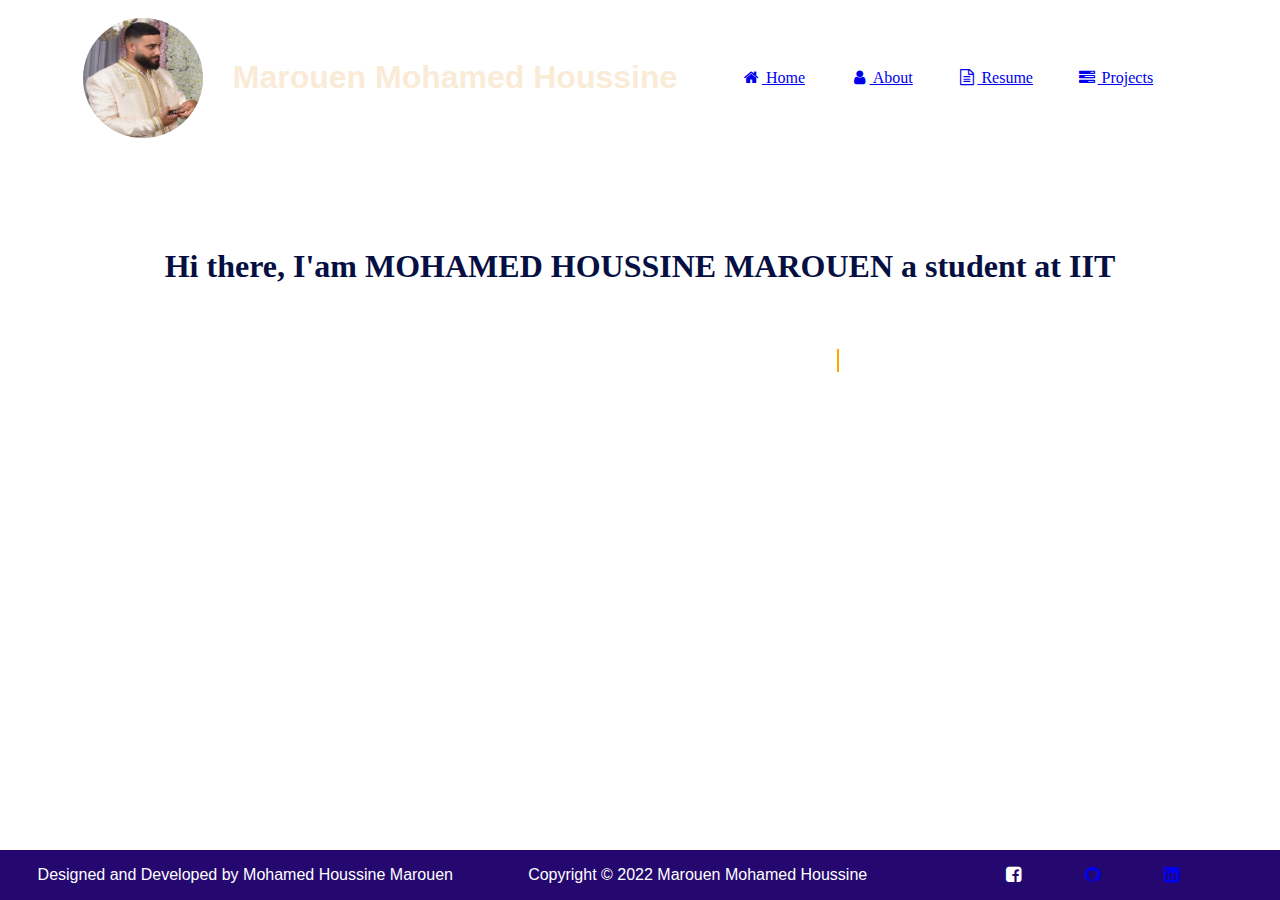
<file: index.html>
<!DOCTYPE html>
<html lang="en">

<head>
    <meta charset="UTF-8">
    <meta http-equiv="X-UA-Compatible" content="IE=edge">
    <meta name="viewport" content="width=device-width, initial-scale=1.0">
    <title>mohamed houssine marouen</title>
    <link rel="stylesheet" href="https://cdnjs.cloudflare.com/ajax/libs/font-awesome/4.7.0/css/font-awesome.min.css">
    <link rel="icon" type="" href="images/hassoun2.jpg">
    <link rel="stylesheet" href="CSS/index.css">
    

</head>

<body>
    <header>

        <nav>
            <div class="photo">
                <img id="photoprofile" src="images/hassoun.jpg">
                <h1 id="titre">Marouen Mohamed Houssine</h1>
            </div>
            <div class="links">
                <a href="index.html"><i class="fa fa-fw fa-home" aria-hidden="true"></i> Home</a>
                <a href="aboutpage.html"><i class="fa fa-fw fa-user" aria-hidden="true"></i> About</a>
                <a href="resumepage.html"><i class="fa fa-fw fa-file-text-o" aria-hidden="true"></i> Resume</a>
                <a href="quiiz.html"><i class="fa fa-fw fa-tasks" aria-hidden="true"></i> Projects</a>
            </div>
        </nav>




    </header>
    
    
    
        <div class="word1">
            <h1>Hi there,
                I'am MOHAMED HOUSSINE MAROUEN a student at IIT
            </h1>
        </div>
        <div class="word">
            <h2>
                I'am a FULL STACK developer

            </h2>
        </div>
        
    
    


    


    <footer>

        <div class="footer1">
            <p id="p2">Designed and Developed by Mohamed Houssine Marouen</p>

        </div>
        <div class="footer1">
            <p id="p3">Copyright © 2022 Marouen Mohamed Houssine</p>

        </div>
        <div class="footer">
            <a  href="https://www.facebook.com/hassoun.marouen" target="_blank"><i id="fcb"
                    class="fa fa-facebook-square"></i> </a>
            <a href="https://github.com/Hassoun-Marouen" target="_blank"><i id="github" class="fa fa-github"
                    aria-hidden="true"></i></a>
            <a href="https://www.linkedin.com/in/mohamed-houssine-marouen/" target="_blank"><i id="linkedin" class="fa fa-linkedin-square" aria-hidden="true"></i></a>

    </footer>

</body>

</html>
</file>
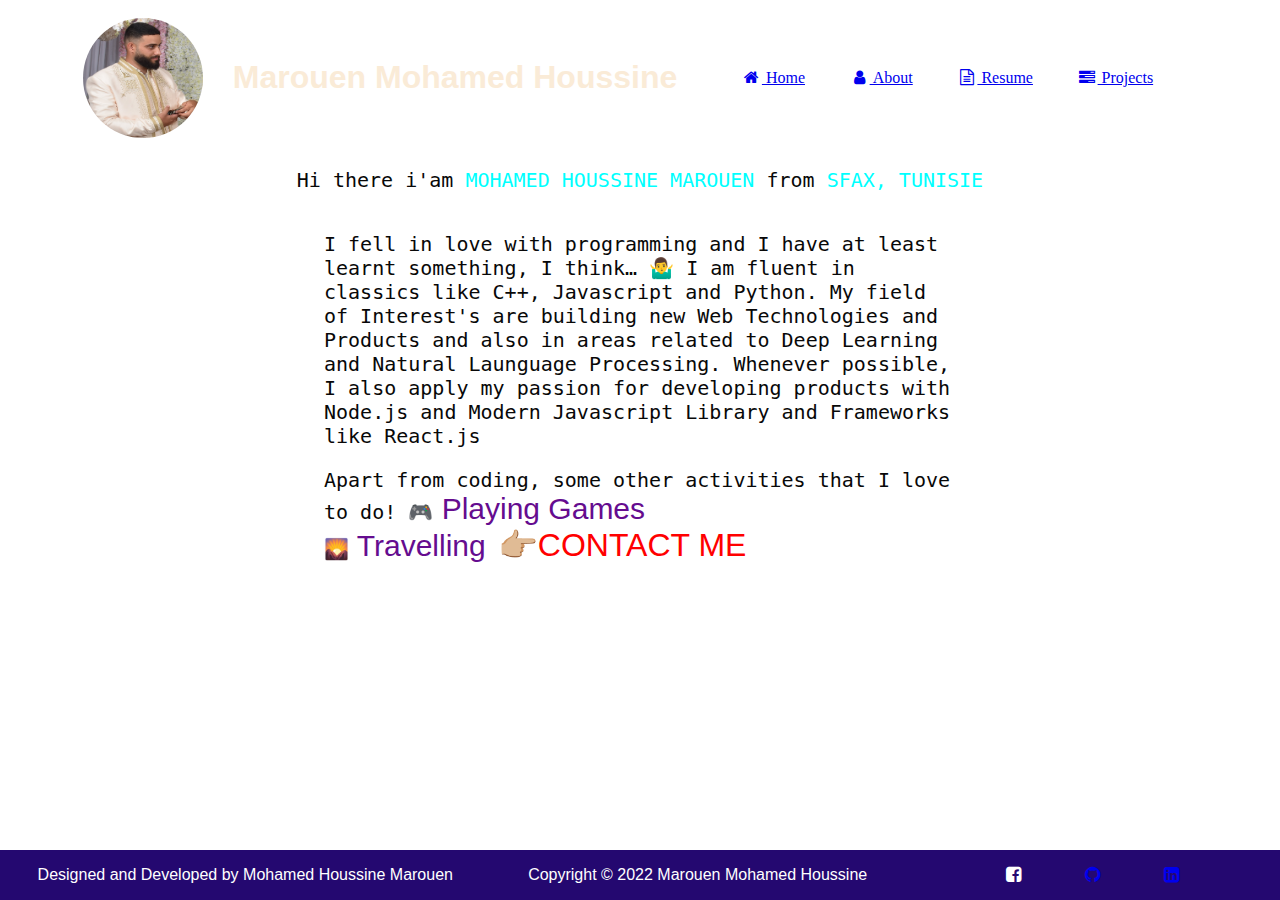
<file: aboutpage.html>
<!DOCTYPE html>
<html lang="en">

<head>
    <meta charset="UTF-8">
    <meta http-equiv="X-UA-Compatible" content="IE=edge">
    <meta name="viewport" content="width=device-width, initial-scale=1.0">
    <title>mohamed houssine marouen</title>
    <link rel="stylesheet" href="https://cdnjs.cloudflare.com/ajax/libs/font-awesome/4.7.0/css/font-awesome.min.css">
    <link rel="icon" type="" href="images/hassoun2.jpg">
    <link rel="stylesheet" href="CSS/accueil.css">

</head>

<body>
    <header>

        <nav>
            <div class="photo">
                <img id="photoprofile" src="images/hassoun.jpg">
                <h1 id="titre">Marouen Mohamed Houssine</h1>
            </div>
            <div class="links">
                <a href="index.html"><i class="fa fa-fw fa-home" aria-hidden="true"></i> Home</a>
                <a href="aboutpage.html"><i class="fa fa-fw fa-user" aria-hidden="true"></i> About</a>
                <a href="resumepage.html"><i class="fa fa-fw fa-file-text-o" aria-hidden="true"></i> Resume</a>
                <a href="#"><i class="fa fa-fw fa-tasks" aria-hidden="true"></i> Projects</a>
            </div>
        </nav>




    </header>

    <section>
        <p id="p1">
            Hi there i'am <span style="color: aqua;">MOHAMED HOUSSINE MAROUEN</span> from <span
                style="color: aqua;">SFAX, TUNISIE</span>
        </p>
    </section>
    <div class="p4">
        <p id="p4">I fell in love with programming and I have at least learnt something, I think… 🤷‍♂️

            I am fluent in classics like C++, Javascript and Python.

            My field of Interest's are building new Web Technologies and Products and also in areas related to Deep
            Learning and Natural Launguage Processing.

            Whenever possible, I also apply my passion for developing products with Node.js and Modern Javascript
            Library and Frameworks like React.js</p>
        <p id="p4">Apart from coding, some other activities that I love to do!

            <span
                style="color: rgb(101, 12, 143); font-size: 30px; font-family: 'Franklin Gothic Medium', 'Arial Narrow', Arial, sans-serif;"><span
                    style='font-size:20px;'>&#127918;</span> Playing Games</span> <br>
            <span
                style="color: rgb(101, 12, 143); font-size: 30px; font-family: 'Franklin Gothic Medium', 'Arial Narrow', Arial, sans-serif;"><span
                    style='font-size:20px; '>&#127748;</span> Travelling</span>
                    <a href="contact.html" style="text-decoration: none; font-family: 'Franklin Gothic Medium', 'Arial Narrow', Arial, sans-serif; " ><span style="color: rgb(255, 0, 0); font-size: xx-large; "><span>&#128073;&#127996;</span>CONTACT ME </span></a>
        </p>
    </div>





    <footer>

        <div class="footer1">
            <p id="p2">Designed and Developed by Mohamed Houssine Marouen</p>

        </div>
        <div class="footer1">
            <p id="p3">Copyright © 2022 Marouen Mohamed Houssine</p>

        </div>
        <div class="footer">
            <a onclick="AnimationEffect" href="https://www.facebook.com/hassoun.marouen" target="_blank"><i id="fcb"
                    class="fa fa-facebook-square"></i> </a>
            <a href="https://github.com/Hassoun-Marouen" target="_blank"><i id="github" class="fa fa-github"
                    aria-hidden="true"></i></a>
            <a href="https://www.linkedin.com/in/mohamed-houssine-marouen/" target="_blank"><i id="linkedin"
                    class="fa fa-linkedin-square" aria-hidden="true"></i></a>

    </footer>

</body>

</html>
</file>
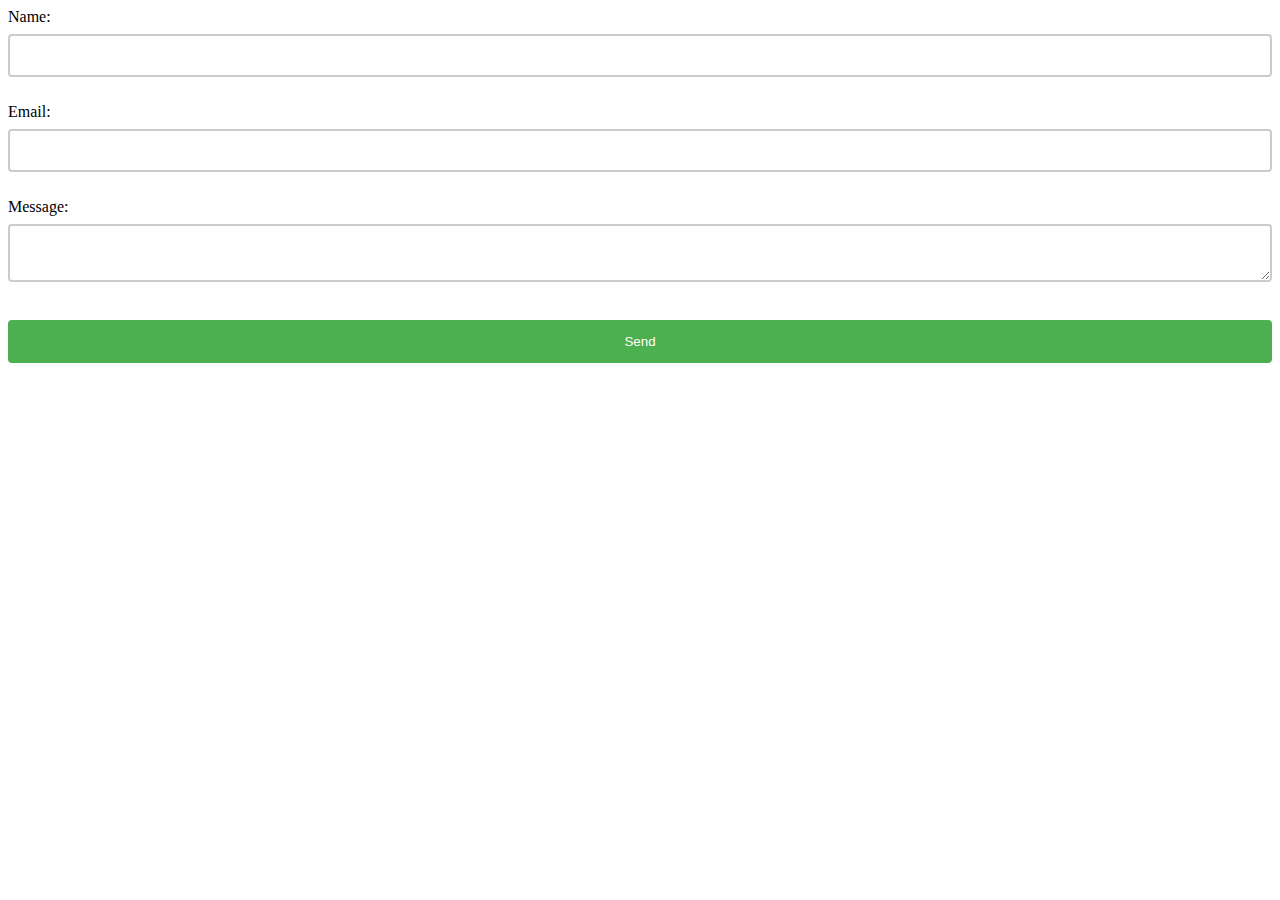
<file: contact.html>
<!DOCTYPE html>
<html lang="en">
<head>
    <meta charset="UTF-8">
    <meta http-equiv="X-UA-Compatible" content="IE=edge">
    <meta name="viewport" content="width=device-width, initial-scale=1.0">
    <title>Contact</title>
    <link rel="stylesheet" type="text/css" href="CSS/contact.css">
</head>
<body>
    <form action="hassoun2.marouen@gmail.com" method="post" enctype="text/plain">
            <label for="name">Name:</label>
            <input type="text" id="name" name="user_name"><br><br>
            <label for="email">Email:</label>
            <input type="email" id="email" name="user_email"><br><br>
            <label for="message">Message:</label>
            <textarea id="message" name="user_message"></textarea><br><br>
            <input type="submit" value="Send">
      </form>
</body>
</html>
</file>
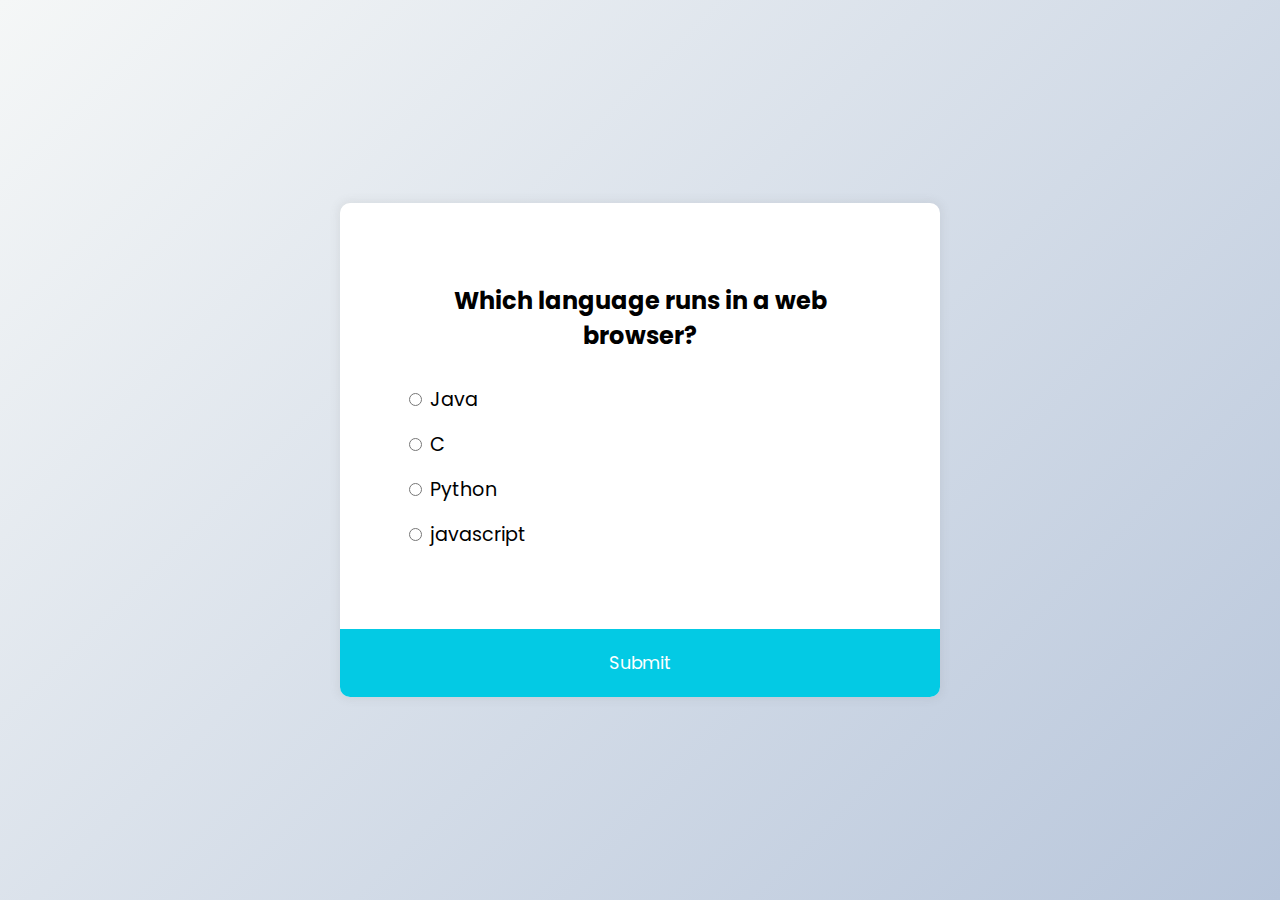
<file: quiiz.html>
<!DOCTYPE html>
<html>
<head>
<title>Quiz Application</title>
<meta charset="UTF-8">
    <meta http-equiv="X-UA-Compatible" content="IE=edge">
    <meta name="viewport" content="width=device-width, initial-scale=1.0">
    
    
    <link rel="stylesheet" href="CSS/quizz.css">

</head>
<body>
    
    <div class="quiz-container" id="quiz">
        <div class="quiz-header">
          <h2 id="question">Question Text</h2>
          <ul>
            <li>
              <input type="radio" name="answer" id="a" class="answer">
              <label for="a" id="a_text">Answer</label>
            </li>
            <li>
              <input type="radio" name="answer" id="b" class="answer">
              <label for="b" id="b_text">Answer</label>
            </li>
            <li>
              <input type="radio" name="answer" id="c" class="answer">
              <label for="c" id="c_text">Answer</label>
            </li>
            <li>
              <input type="radio" name="answer" id="d" class="answer">
              <label for="d" id="d_text">Answer</label>
            </li>
          </ul>
        </div>
        <button id="submit">Submit</button>
      </div>

      <script type="text/javascript" src="JS/QUIZZ.js"></script>
</body>
</html>
</file>
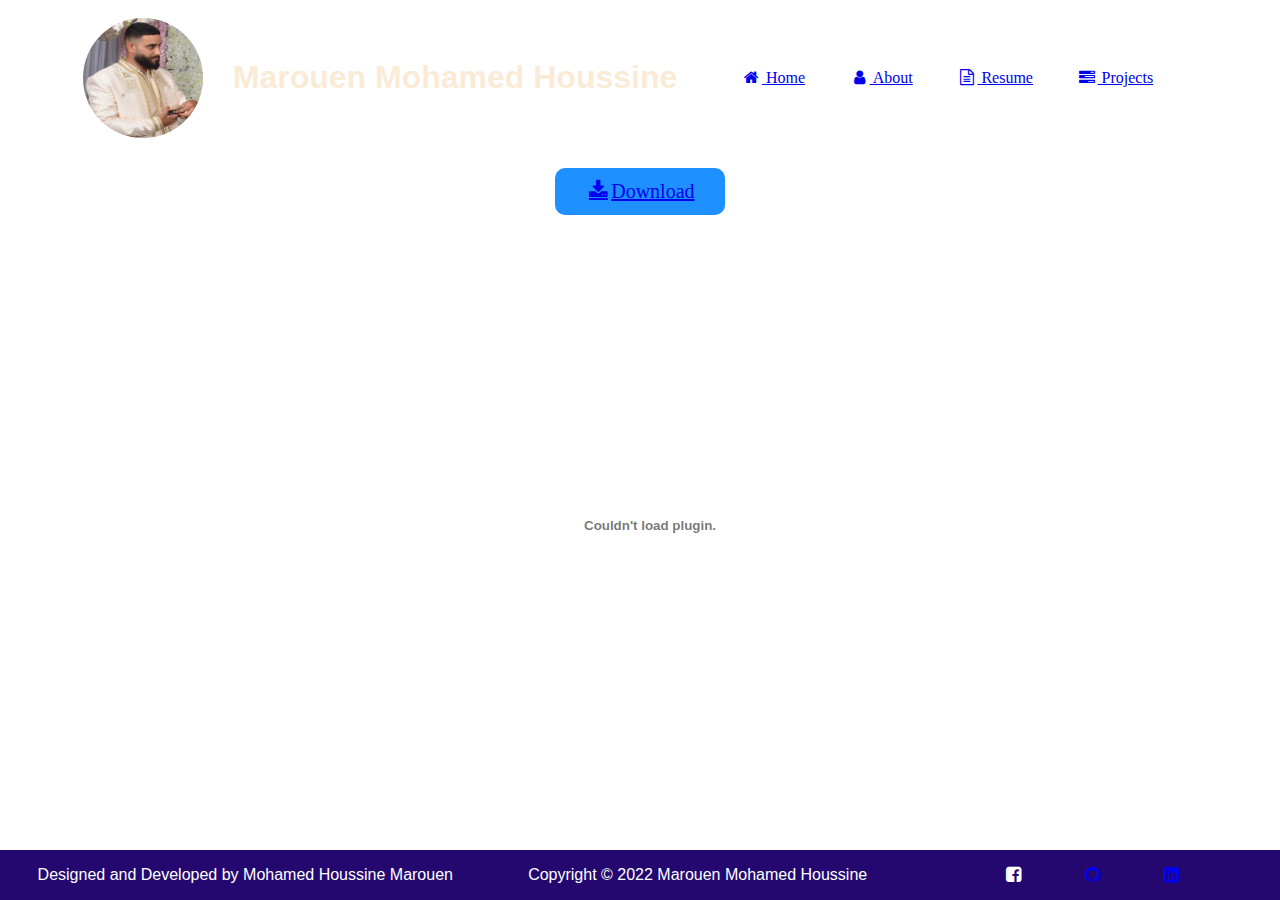
<file: resumepage.html>
<!DOCTYPE html>
<html lang="en">

<head>
    <meta charset="UTF-8">
    <meta http-equiv="X-UA-Compatible" content="IE=edge">
    <meta name="viewport" content="width=device-width, initial-scale=1.0">
    <title>mohamed houssine marouen</title>
    <link rel="stylesheet" href="https://cdnjs.cloudflare.com/ajax/libs/font-awesome/4.7.0/css/font-awesome.min.css">
    <link rel="icon" type="" href="images/hassoun2.jpg">
    <link rel="stylesheet" href="CSS/accueil.css">
    <link rel="stylesheet" href="CSS/resume.css">

</head>

<body>
    <header>

        <nav>
            <div class="photo">
                <img id="photoprofile" src="images/hassoun.jpg">
                <h1 id="titre">Marouen Mohamed Houssine</h1>
            </div>
            <div class="links">
                <a href="index.html"><i class="fa fa-fw fa-home" aria-hidden="true"></i> Home</a>
                <a href="aboutpage.html"><i class="fa fa-fw fa-user" aria-hidden="true"></i> About</a>
                <a href="resumepage.html"><i class="fa fa-fw fa-file-text-o" aria-hidden="true"></i> Resume</a>
                <a href="quiiz.html"><i class="fa fa-fw fa-tasks" aria-hidden="true"></i> Projects</a>
            </div>
        </nav>




    </header>




    <a class="btn" href="CV/CV_2022-09-12_mohamed houssine_Marouen.pdf" target="_blank"><i
            class="fa fa-fw fa-download"></i> Download</a>
    
    <embed type="application/pdf" src="CV/CV_2022-09-12_mohamed houssine_Marouen.pdf" id="bac"  height="600px">







    <footer>

        <div class="footer1">
            <p id="p2">Designed and Developed by Mohamed Houssine Marouen</p>

        </div>
        <div class="footer1">
            <p id="p3">Copyright © 2022 Marouen Mohamed Houssine</p>

        </div>
        <div class="footer">
            <a onclick="AnimationEffect" href="https://www.facebook.com/hassoun.marouen" target="_blank"><i id="fcb"
                    class="fa fa-facebook-square"></i> </a>
            <a href="https://github.com/Hassoun-Marouen" target="_blank"><i id="github" class="fa fa-github"
                    aria-hidden="true"></i></a>
            <a href="https://www.linkedin.com/in/mohamed-houssine-marouen/" target="_blank"><i id="linkedin"
                    class="fa fa-linkedin-square" aria-hidden="true"></i></a>

    </footer>

</body>

</html>
</file>
<file: CSS/index.css>
body{
    background-image:url("https://media.istockphoto.com/id/905432958/photo/nautilus-blue-background.jpg?b=1&s=612x612&w=0&k=20&c=BQYc-ZPID1kYhHN-7_DWdo4LByO2_Av24ObTLk7T1OY=");
    background-repeat: no-repeat, repeat;
    background-size: cover;
    display: flex;
    flex-direction: column;
    align-items: center;
}
.word1 h1{
    margin-top: 100px;
    height: 80px;
    color: rgb(6, 15, 66);

}

.word h2 {
    color: #fff;
    
    font-family: monospace;
    overflow: hidden; /* Ensures the content is not revealed until the animation */
    border-right: .15em solid orange; /* The typwriter cursor */
    white-space: nowrap; /* Keeps the content on a single line */
    margin: 0 auto; /* Gives that scrolling effect as the typing happens */
    letter-spacing: .15em; /* Adjust as needed */
    animation: 
      typing 3.5s steps(30, end),
      blink-caret .5s step-end infinite;
    align-items: center;
  }
  
  
  /* The typing effect */
  @keyframes typing {
    from { width: 0 }
    to { width: 100% }
  }
  
  /* The typewriter cursor effect */
  @keyframes blink-caret {
    from, to { border-color: transparent }
    50% { border-color: orange }
  }
.div1{
    border-style: solid;
    background-color: aqua;
    
}


#photoprofile{
    
    border-radius: 60px;
    width: 120px;
    height: 120px;
    
    
    
}
.photo{
    
    display: flex;
    padding: 10px;
    align-items: flex-start;
    
}
#titre{
    padding-left: 30px;
    padding-top: 20px;
    font-family: Verdana, Geneva, Tahoma, sans-serif;
    color: antiquewhite;
}

.links{
    
    display: flex;
    width: 500px;
    padding: 10px;
    justify-content: space-evenly;
    
    
    
}
nav{
    display: flex;
    justify-content: space-around;
    align-items: center;
    
}
a:visited{
    color: aliceblue;
    background-color: transparent;
    text-decoration: underline;
}

a:hover {
    color: rgb(0, 255, 115);
    background-color: transparent;
    text-decoration: underline;
  }
  a:active {
    color: yellow;
    background-color: transparent;
    text-decoration: underline;
  }
footer{
    position: fixed;
    margin: 0;
    left: 0;
    right: 0;
    bottom: 0;

    
    text-align: center;
    display: flex;
    justify-content: space-around;
    align-items: center;
    background-color: rgb(36, 8, 112);
    

    
}
.footer{
    width: 300px;
    display: flex;
    font-size: large;
    
    justify-content: space-evenly;
    align-items: center;

}
#p2{
    font-family: Verdana, Geneva, Tahoma, sans-serif;
    color:white;
    font-size: medium;
}
#p3{
    font-family: Verdana, Geneva, Tahoma, sans-serif;
    color: white;
    font-size: medium;
}
#fcb{
    color:white ;
    
}
</file>
<file: CSS/accueil.css>
body{
    background-image:url("https://media.istockphoto.com/id/905432958/photo/nautilus-blue-background.jpg?b=1&s=612x612&w=0&k=20&c=BQYc-ZPID1kYhHN-7_DWdo4LByO2_Av24ObTLk7T1OY=");
    background-repeat: no-repeat, repeat;
    background-size: cover;
    display: flex;
    flex-direction: column;
    align-items: center;
    
    
}





.word h1 {
    color: #fff;
    font-family: monospace;
    overflow: hidden; /* Ensures the content is not revealed until the animation */
    border-right: .15em solid orange; /* The typwriter cursor */
    white-space: nowrap; /* Keeps the content on a single line */
    margin: 0 auto; /* Gives that scrolling effect as the typing happens */
    letter-spacing: .15em; /* Adjust as needed */
    animation: 
      typing 3.5s steps(30, end),
      blink-caret .5s step-end infinite;
    align-items: center;
  }
  
  /* The typing effect */
  @keyframes typing {
    from { width: 0 }
    to { width: 100% }
  }
  
  /* The typewriter cursor effect */
  @keyframes blink-caret {
    from, to { border-color: transparent }
    50% { border-color: orange }
  }
.div1{
    border-style: solid;
    background-color: aqua;
    
}


#photoprofile{
    
    border-radius: 60px;
    width: 120px;
    height: 120px;
    
    
    
}
.photo{
    
    display: flex;
    padding: 10px;
    align-items: flex-start;
    
}
#titre{
    padding-left: 30px;
    padding-top: 20px;
    font-family: Verdana, Geneva, Tahoma, sans-serif;
    color: antiquewhite;
}

.links{
    
    display: flex;
    width: 500px;
    padding: 10px;
    justify-content: space-evenly;
    
    
    
}
nav{
    display: flex;
    justify-content: space-around;
    align-items: center;
    
}
a:visited{
    color: aliceblue;
    background-color: transparent;
    text-decoration: underline;
}

a:hover {
    color: rgb(0, 255, 115);
    background-color: transparent;
    text-decoration: underline;
  }
  a:active {
    color: yellow;
    background-color: transparent;
    text-decoration: underline;
  }
footer{
    position: fixed;
    margin: 0;
    left: 0;
    right: 0;
    bottom: 0;

    
    text-align: center;
    display: flex;
    justify-content: space-around;
    align-items: center;
    background-color: rgb(36, 8, 112);
    

    
}
.footer{
    width: 300px;
    display: flex;
    font-size: large;
    
    justify-content: space-evenly;
    align-items: center;

}
#p2{
    font-family: Verdana, Geneva, Tahoma, sans-serif;
    color:white;
    font-size: medium;
}
#p3{
    font-family: Verdana, Geneva, Tahoma, sans-serif;
    color: white;
    font-size: medium;
}
#fcb{
    color:white ;
    
}
#p4{
    color: rgb(8, 8, 8);
    font-size: x-large;
    align-items: center;
    align-content: center;
    font-family: monospace ;
    
}
.p4{
    align-items: center;
    align-content: center;
    width: 50%;
    height: 50%;
}
#p1{
    color: rgb(8, 8, 8);
    font-size: x-large;
    align-items: center;
    align-content: center;
    font-family: monospace;

}
</file>
<file: CSS/contact.css>
#name, #email, #message{
    width: 100%;
    padding: 12px 20px;
    margin: 8px 0;
    box-sizing: border-box;
    border: 2px solid #ccc;
    border-radius: 4px;
}

input[type=submit] {
    width: 100%;
    background-color: #4CAF50;
    color: white;
    padding: 14px 20px;
    margin: 8px 0;
    border: none;
    border-radius: 4px;
    cursor: pointer;
}
</file>
<file: CSS/quizz.css>
@import url('https://fonts.googleapis.com/css2?family=Poppins:wght@200;300;400;500&display=swap');
*{
  box-sizing: border-box;
}
body{
  background-color: #b8c6db;
  background-image: linear-gradient(315deg, #b8c6db 0%, #f5f7f7 100%);
  font-family: 'Poppins', sans-serif;
  display: flex;
  align-items: center;
  justify-content: center;
  height: 100vh;
  overflow: hidden;
  margin: 0;
}
.quiz-container{
  background-color: #fff;
  border-radius: 10px;
  box-shadow: 0 0 10px 2px rgba(100, 100, 100, 0.1);
  width: 600px;
  overflow: hidden;
}
.quiz-header{
  padding: 4rem;
}
h2{
  padding: 1rem;
  text-align: center;
  margin: 0;
}
ul{
  list-style-type: none;
  padding: 0;
}
ul li{
  font-size: 1.2rem;
  margin: 1rem 0;
}
ul li label{
  cursor: pointer;
}
button{
  background-color: #03cae4;
  color: #fff;
  border: none;
  display: block;
  width: 100%;
  cursor: pointer;
  font-size: 1.1rem;
  font-family: inherit;
  padding: 1.3rem;
}
button:hover{
  background-color: #04adc4;
}
button:focus{
  outline: none;
  background-color: #44b927;
}
</file>
<file: CSS/resume.css>
.btn {
    background-color: DodgerBlue;
    border: none;
    border-radius: 10px;
    padding: 12px 30px;
    cursor: pointer;
    font-size: 20px;
    display: flex;
    justify-items: center;
    justify-content: center;
    
    
    margin-top: 20px;
    margin-left: 100px;
    margin-right: 100px;
    margin-bottom: 10px;
    position: relative;
  }
  .btn:hover {
    background-color: rgb(16, 202, 31);
  }  
  #bac{
    position: relative;
    left: 10px;
    width: 80%;
    
  }
</file>
